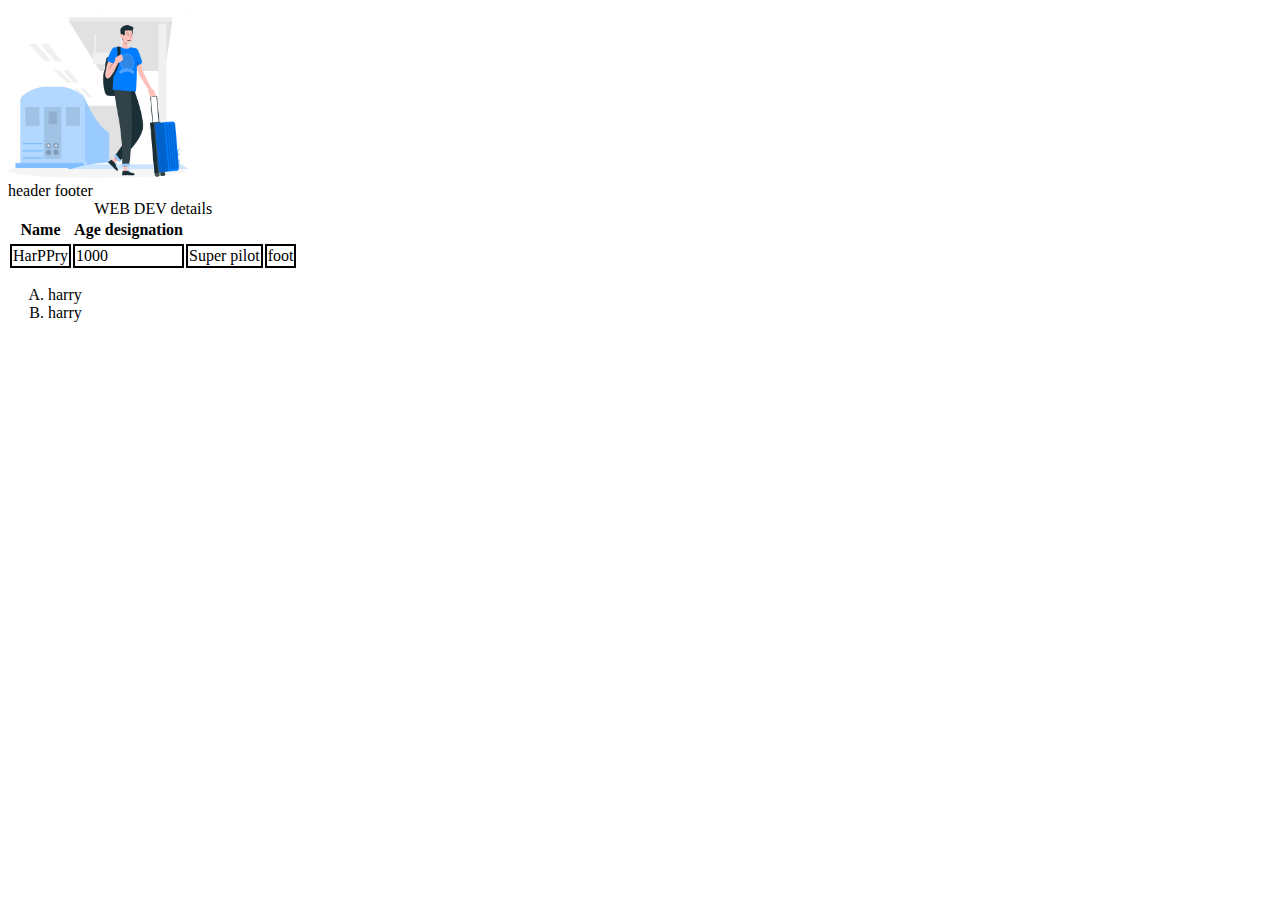
<file: Video 5/index.html>
<!DOCTYPE html>
<html lang="en">
<head>
    <meta charset="UTF-8">
    <meta name="viewport" content="width=device-width, initial-scale=1.0">
    <title>Images</title>
    <link rel="stylesheet" href="style.css">
</head>
<body>
    <img width="203"  src="image123.png" alt="Train image">
    <table>
      <br>
      <caption>WEB DEV details </caption>
      <thead>
        <!--  header content -->
          header
     </thead>
     
        <tr>
          <th>Name</th>
          <th>Age</th>
          <th>designation</th>
        </tr>
        <tr>

          <tfoot>
            <!-- footer content -->
             footer
          <td >HarPPry</td>
          <td colspan="2">1000</td>
          <td rowspan="2">Super pilot</td>
          <td rowspan="2">foot</td>
        </tfoot>
        </tr>
                
      </table>
      


<ol type="A">

  <li>harry</li>
  <li>harry</li>
  
</ol>

</body> 
</html>
</file>
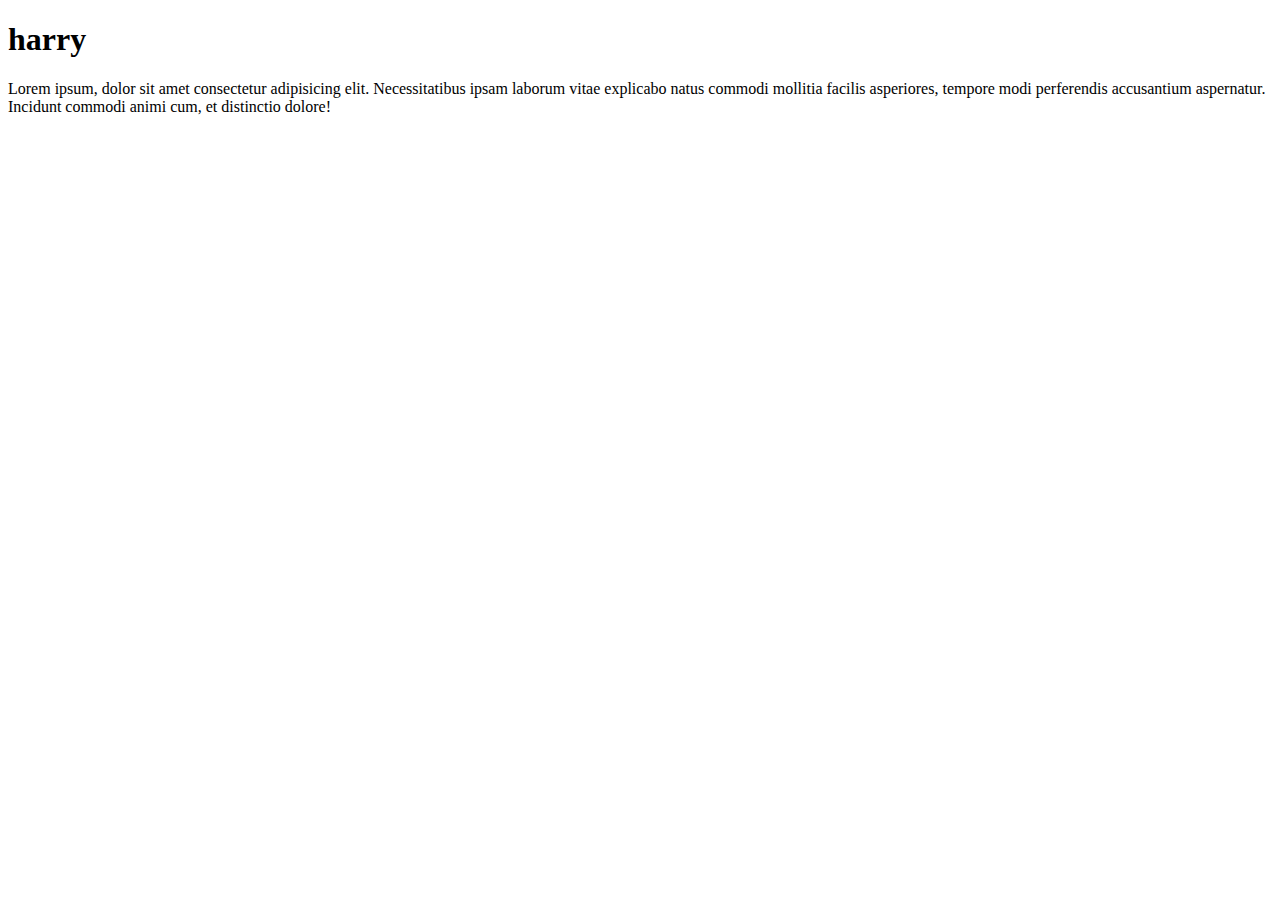
<file: video 6/index.html>
<!DOCTYPE html>
<html lang="en">
<head>
    <meta charset="UTF-8">
    <meta name="viewport" content="width=device-width, initial-scale=1.0">
    <title>About harry</title>
    <meta name="keywords" content="this is the page which contains all info">
</head>
<body>
    <h1>harry</h1>
    <p>Lorem ipsum, dolor sit amet consectetur adipisicing elit. Necessitatibus ipsam laborum vitae explicabo natus commodi mollitia facilis asperiores, tempore modi perferendis accusantium aspernatur. Incidunt commodi animi cum, et distinctio dolore!</p>

</body>
</html>
</file>
<file: Video 5/style.css>
td{
 border: 2px solid black;
}
</file>
